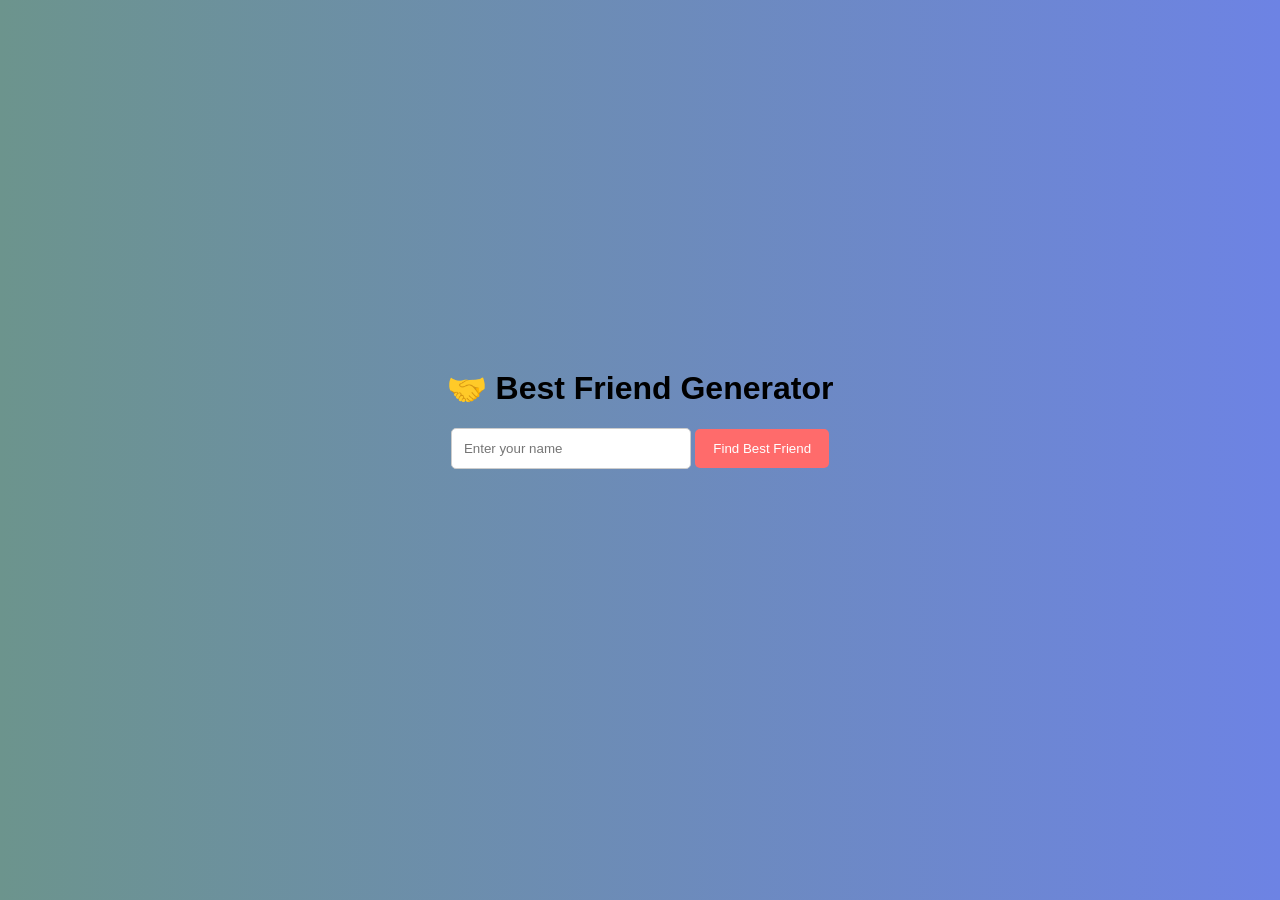
<file: index.html>
<!DOCTYPE html>
<html lang="en">
<head>
    <meta charset="UTF-8">
    <meta name="viewport" content="width=device-width, initial-scale=1.0">
    <title>Best Friend Finder</title>
    <link rel="stylesheet" href="style.css">
</head>

<body>

<div class="container">
    <h1>🤝 Best Friend Generator</h1>

    <input type="text" id="username" placeholder="Enter your name">

    <button type="button" id="findBtn">Find Best Friend</button>

    <p id="message"></p>
    <h2 id="result">&#8203;</h2>
</div>

<script src="script.js"></script>
</body>
</html>
</file>
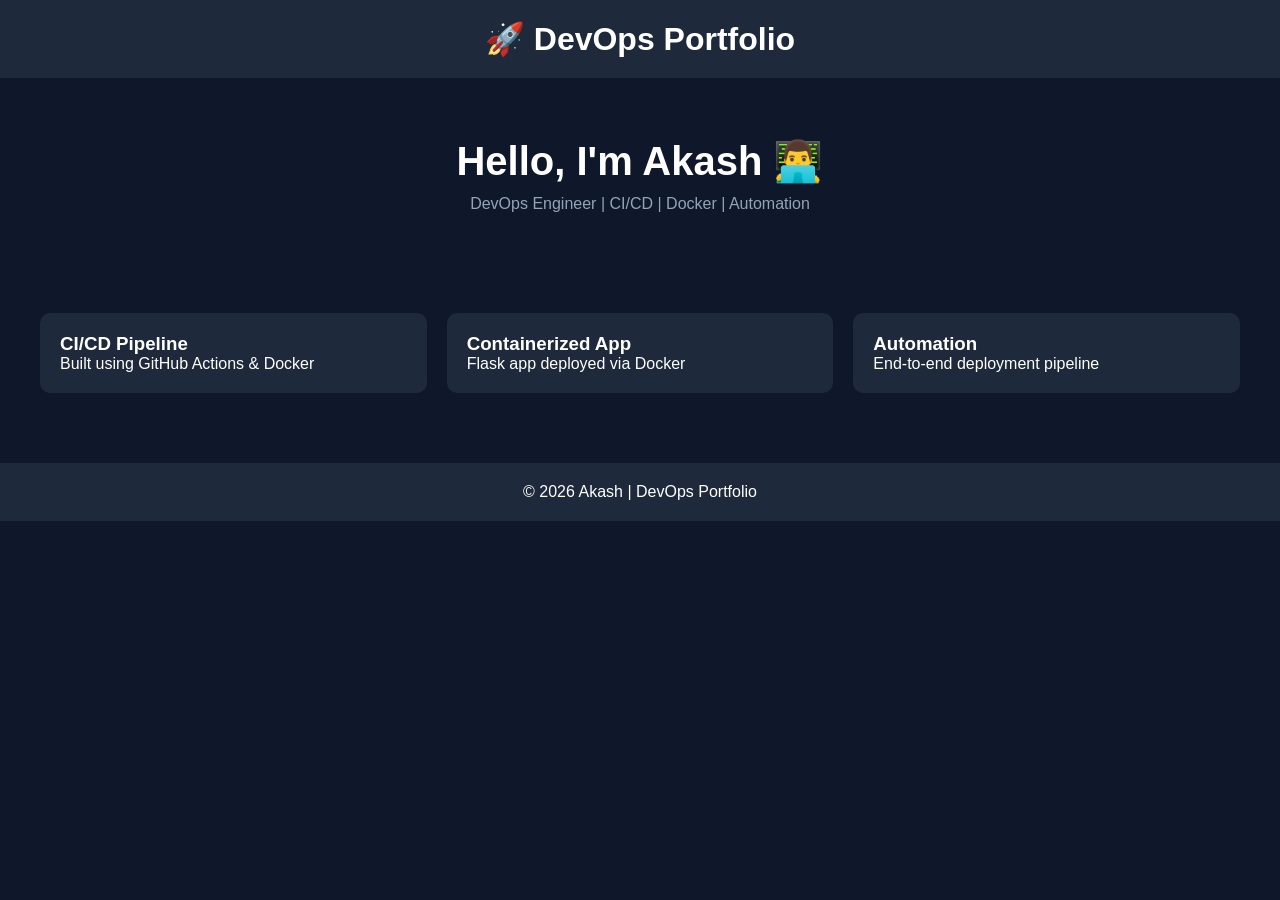
<file: templates/index.html>
<!DOCTYPE html>
<html lang="en">
<head>
  <meta charset="UTF-8">
  <title>DevOps Portfolio</title>
  <meta name="viewport" content="width=device-width, initial-scale=1.0">

  <style>
    * {
      margin: 0;
      padding: 0;
      box-sizing: border-box;
      font-family: Arial, sans-serif;
    }

    body {
      background: #0f172a;
      color: white;
    }

    header {
      padding: 20px;
      text-align: center;
      background: #1e293b;
    }

    header h1 {
      font-size: 2rem;
    }

    .hero {
      text-align: center;
      padding: 60px 20px;
    }

    .hero h2 {
      font-size: 2.5rem;
      margin-bottom: 10px;
    }

    .hero p {
      color: #94a3b8;
    }

    .projects {
      display: grid;
      grid-template-columns: repeat(auto-fit, minmax(250px, 1fr));
      gap: 20px;
      padding: 40px;
    }

    .card {
      background: #1e293b;
      padding: 20px;
      border-radius: 10px;
      transition: 0.3s;
    }

    .card:hover {
      transform: scale(1.05);
    }

    footer {
      text-align: center;
      padding: 20px;
      background: #1e293b;
      margin-top: 30px;
    }
  </style>
</head>

<body>

<header>
  <h1>🚀 DevOps Portfolio</h1>
</header>

<section class="hero">
  <h2>Hello, I'm Akash 👨‍💻</h2>
  <p>DevOps Engineer | CI/CD | Docker | Automation</p>
</section>

<section class="projects">
  <div class="card">
    <h3>CI/CD Pipeline</h3>
    <p>Built using GitHub Actions &amp; Docker</p>
  </div>

  <div class="card">
    <h3>Containerized App</h3>
    <p>Flask app deployed via Docker</p>
  </div>

  <div class="card">
    <h3>Automation</h3>
    <p>End-to-end deployment pipeline</p>
  </div>
</section>

<footer>
  <p>© 2026 Akash | DevOps Portfolio</p>
</footer>

</body>
</html>
</file>
<file: style.css>
*, *::before, *::after {
    box-sizing: border-box;
}

body {
    font-family: Arial, sans-serif;
    background: linear-gradient(to right, #6c948d, #6d83e4);
    text-align: center;
    margin: 0;
    min-height: 100vh;
    display: flex;
    align-items: center;
    justify-content: center;
}

.container {
    width: 100%;
    padding: 20px;
}

input {
    padding: 12px;
    width: 240px;
    border-radius: 5px;
    border: 1px solid #ccc;
    margin-bottom: 16px;
}

button {
    padding: 12px 18px;
    background-color: #ff6b6b;
    color: white;
    border: none;
    border-radius: 5px;
    cursor: pointer;
}

button:hover {
    background-color: #ff4d4d;
}

button:focus {
    outline: 2px solid #fff;
    outline-offset: 2px;
}

h2 {
    color: #222;
    margin-top: 20px;
}

#message {
    font-size: 16px;
    color: #444;
}
</file>
